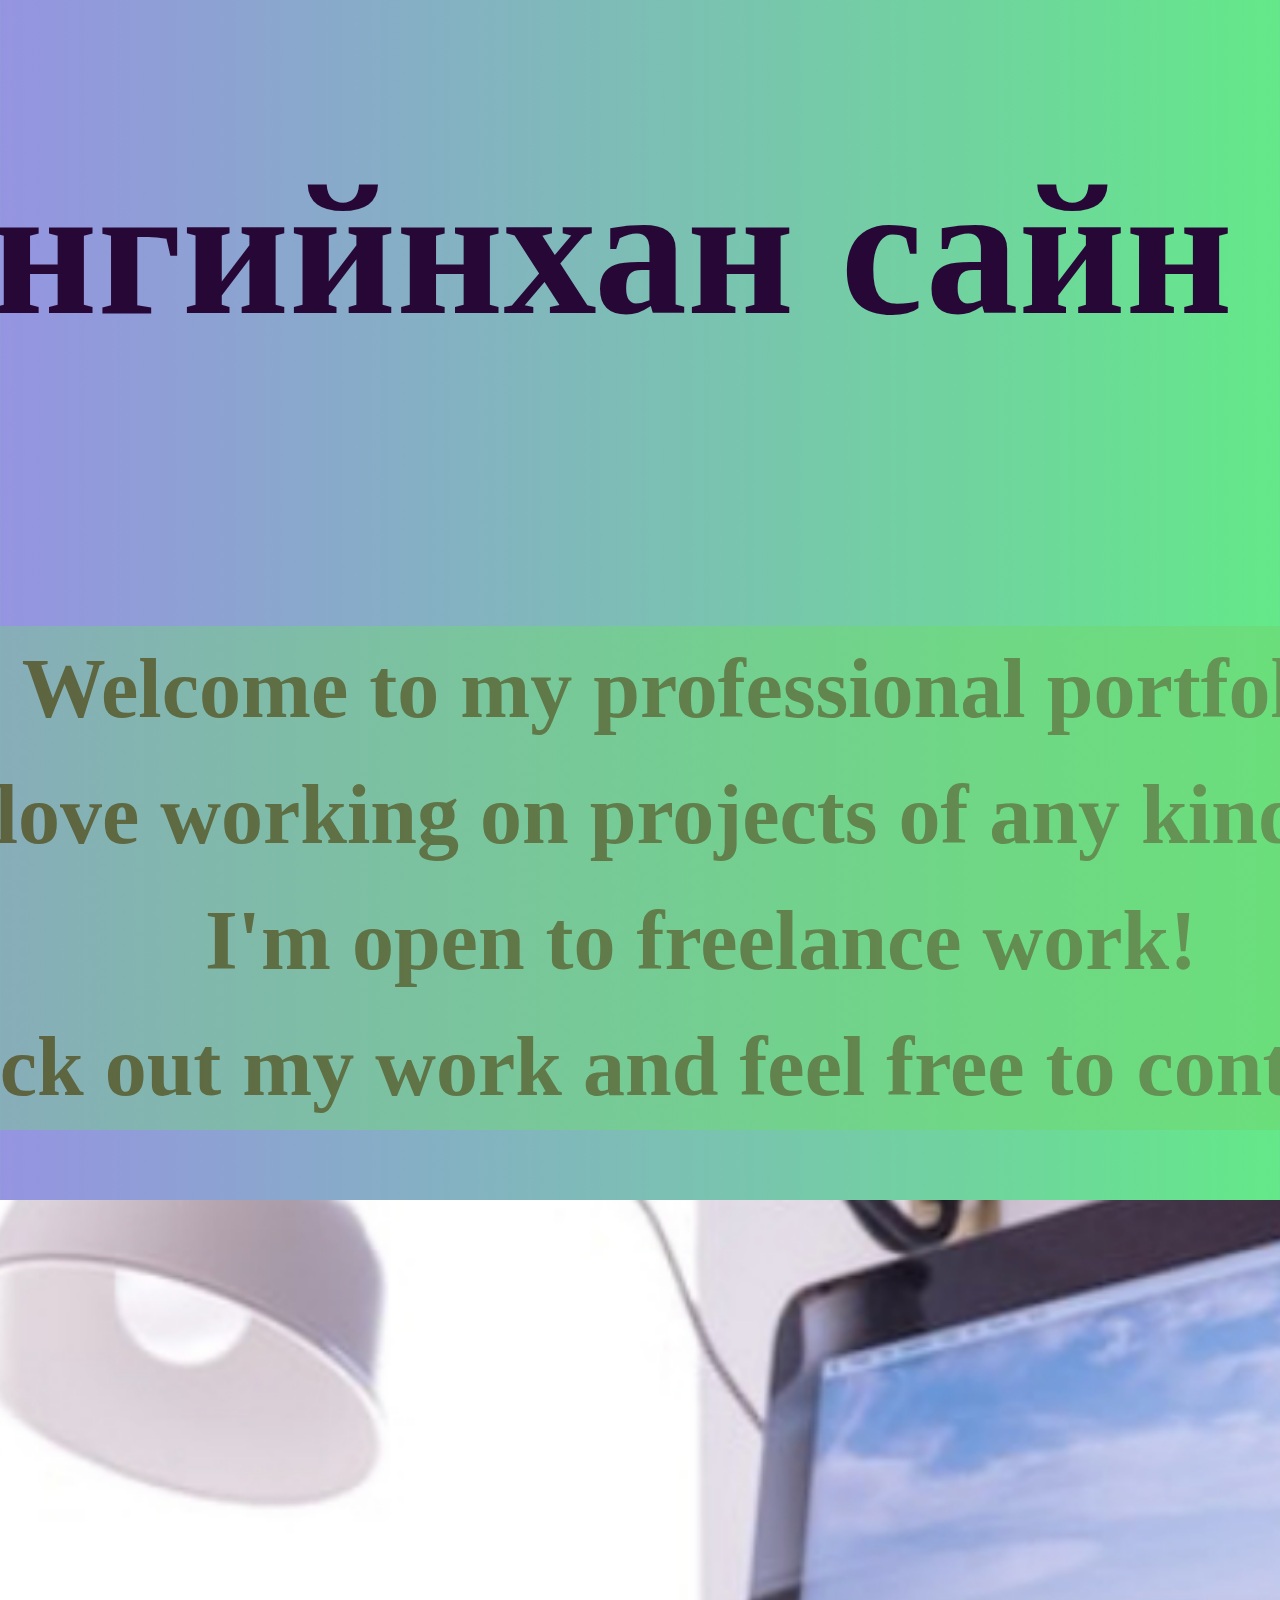
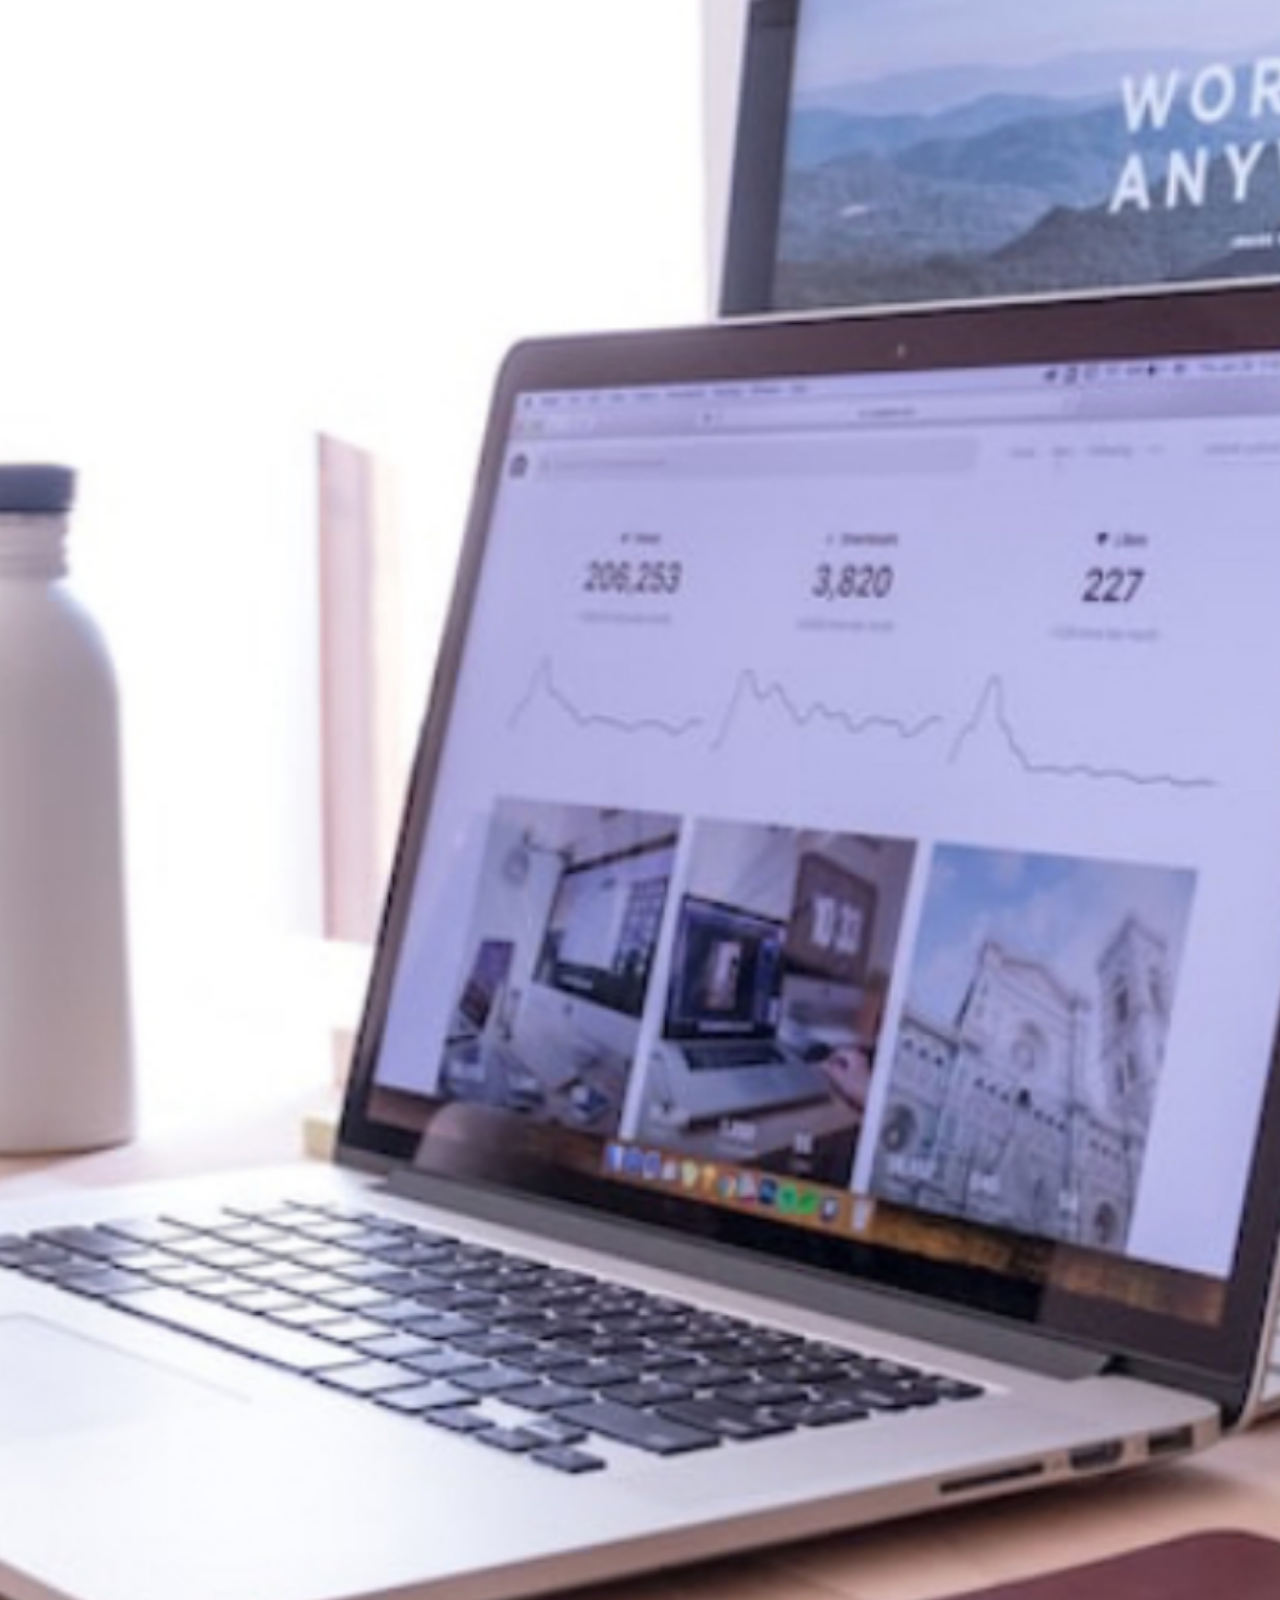
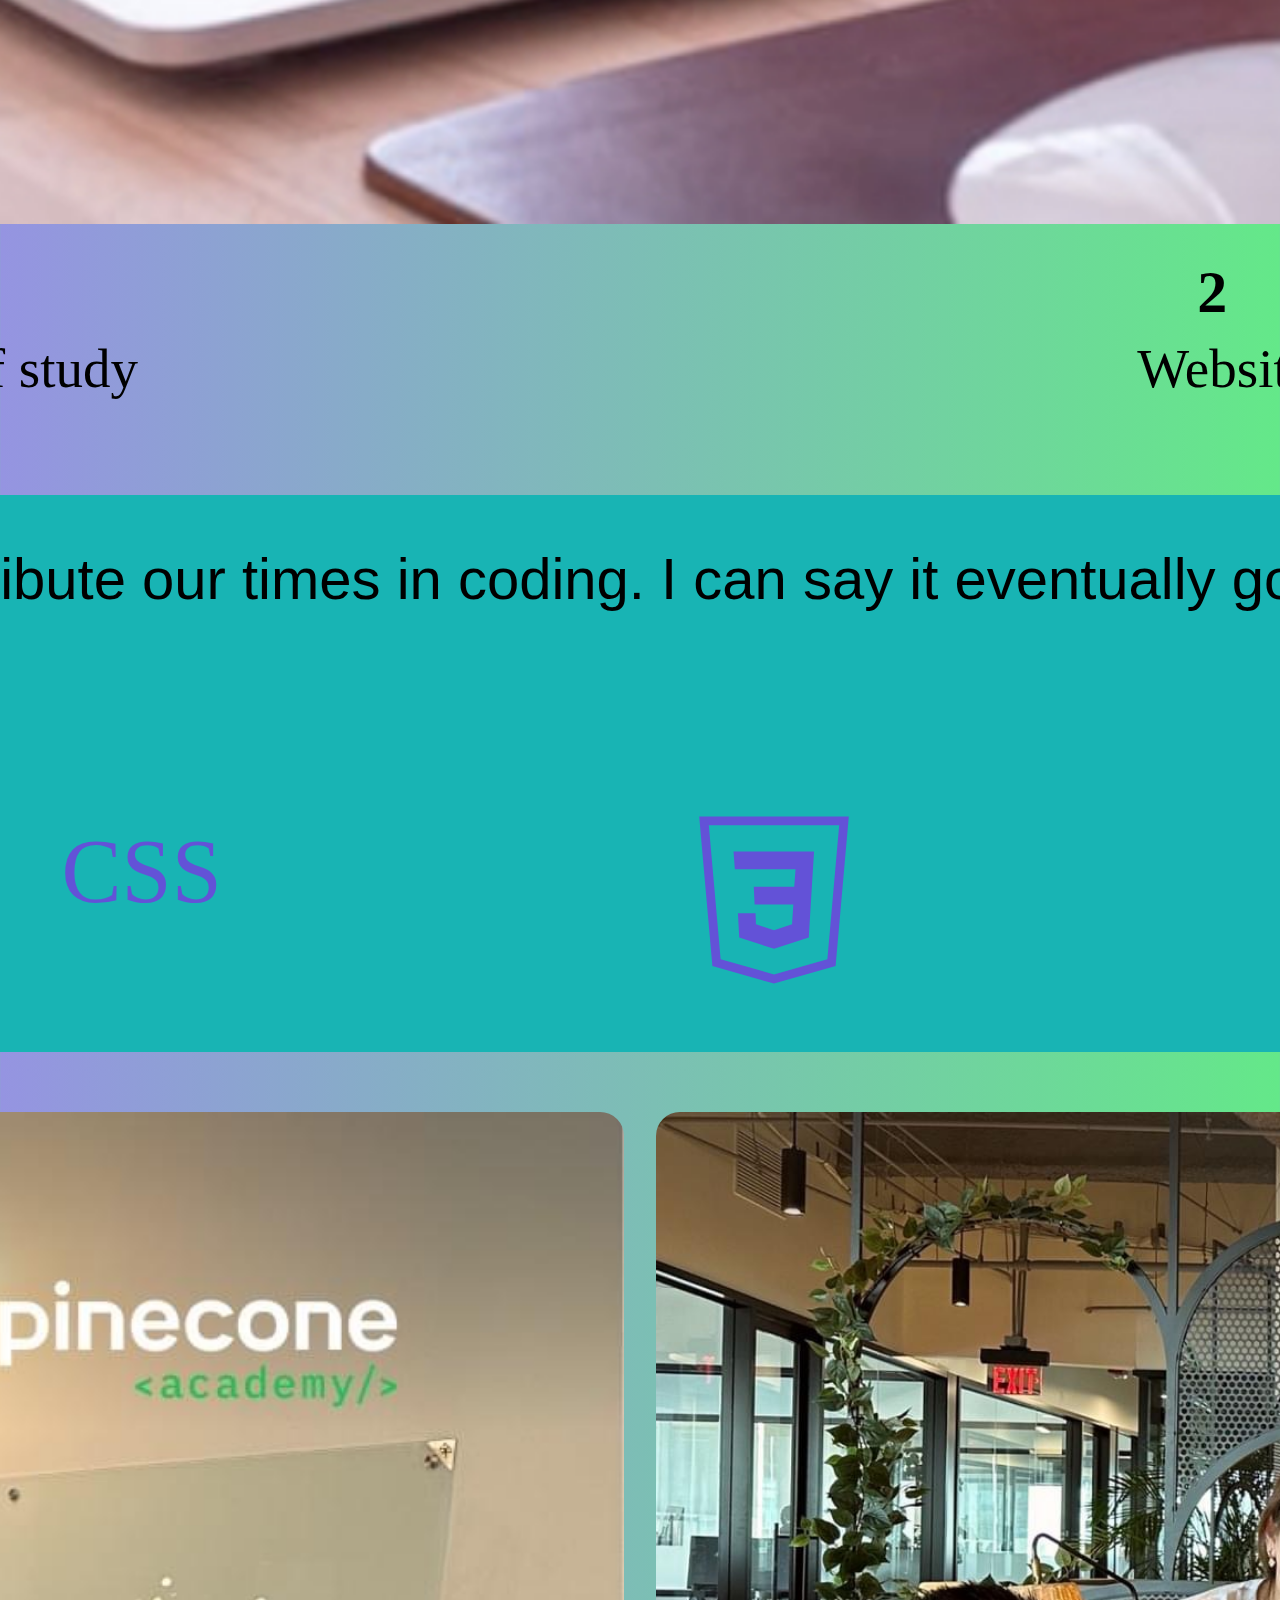
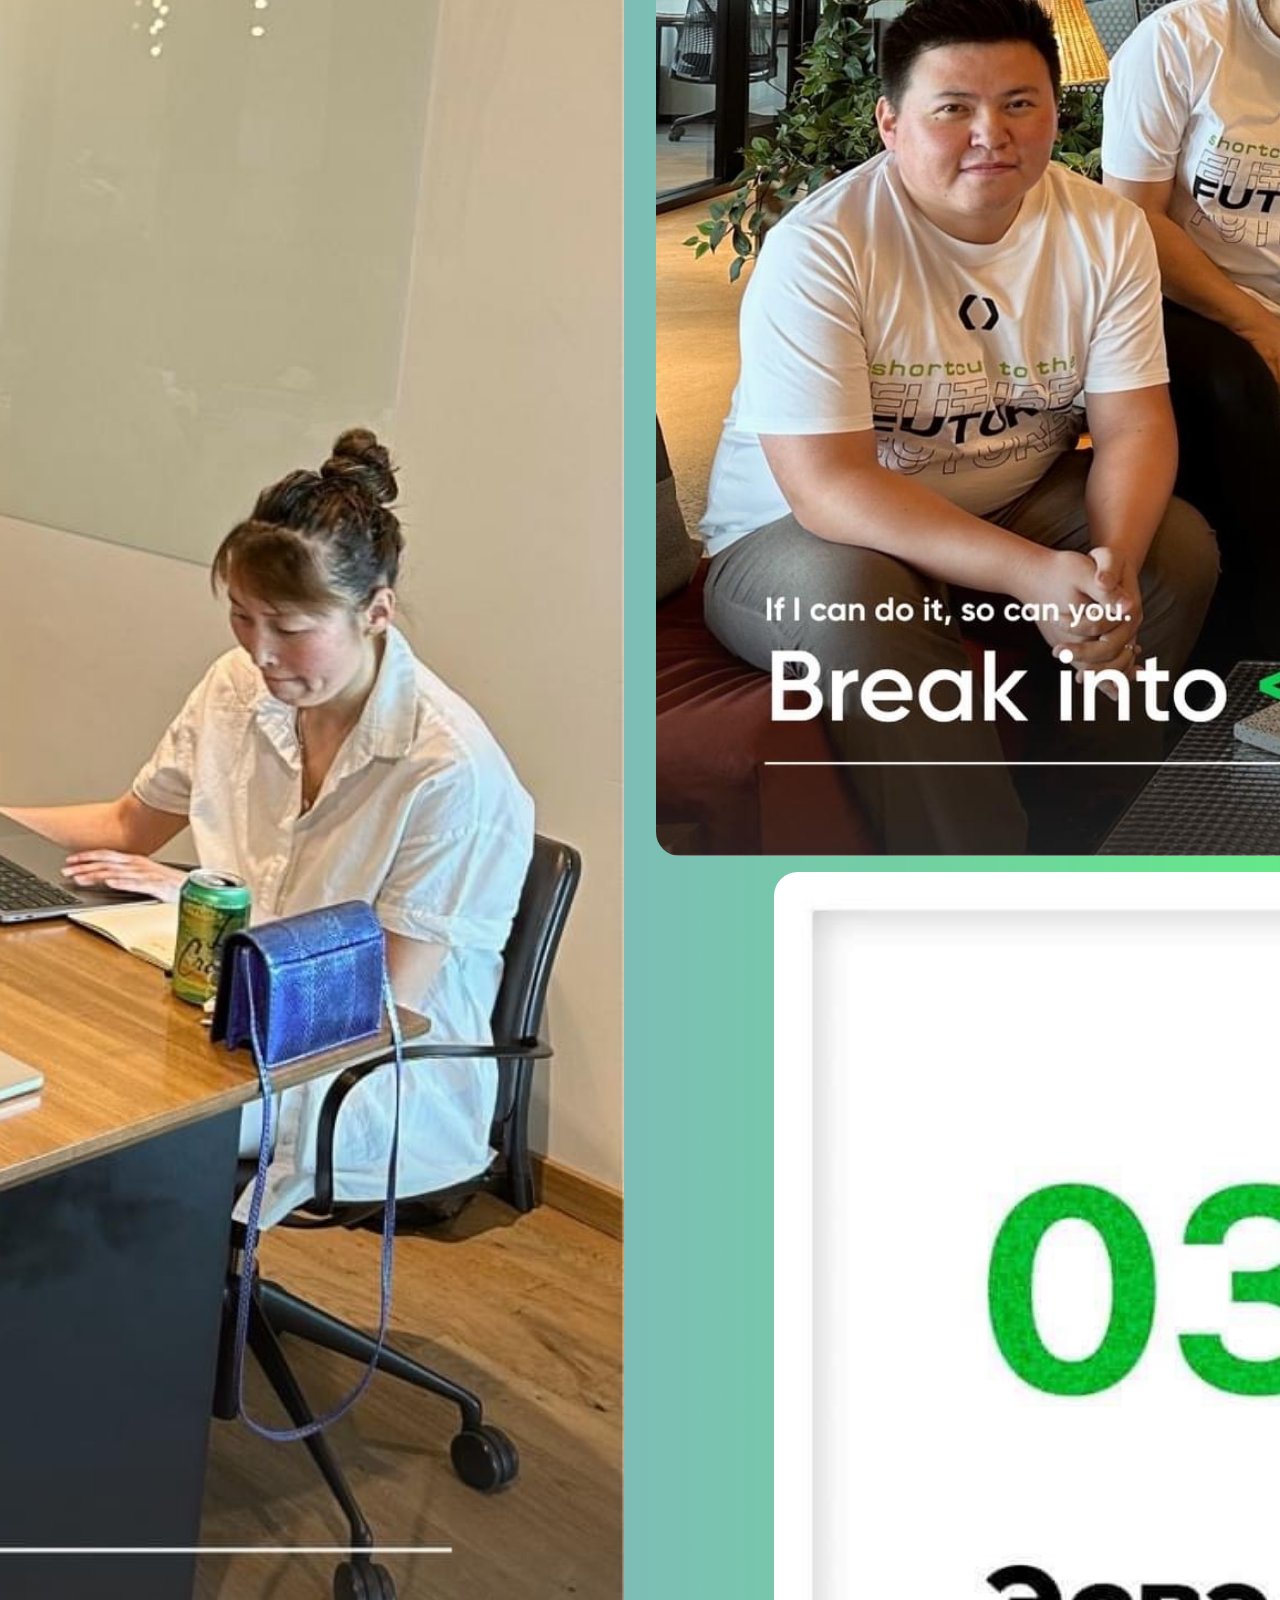
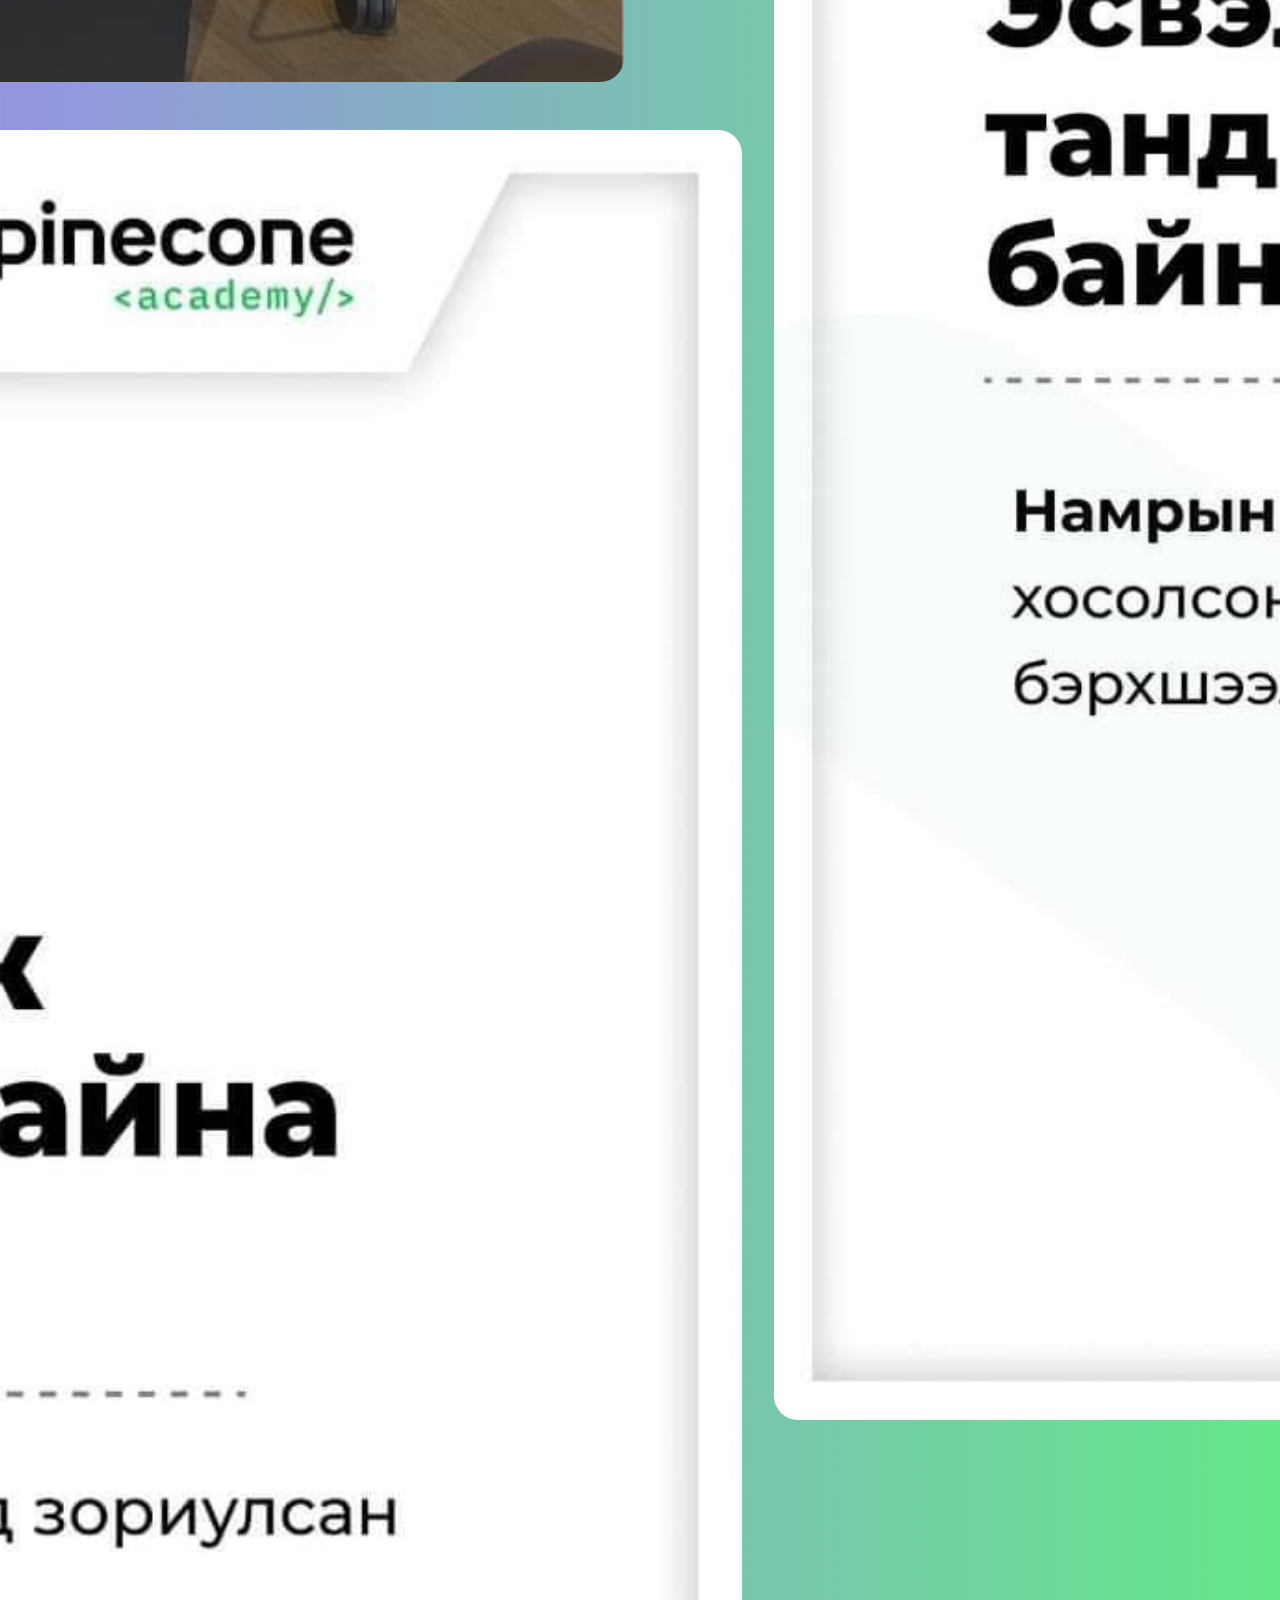
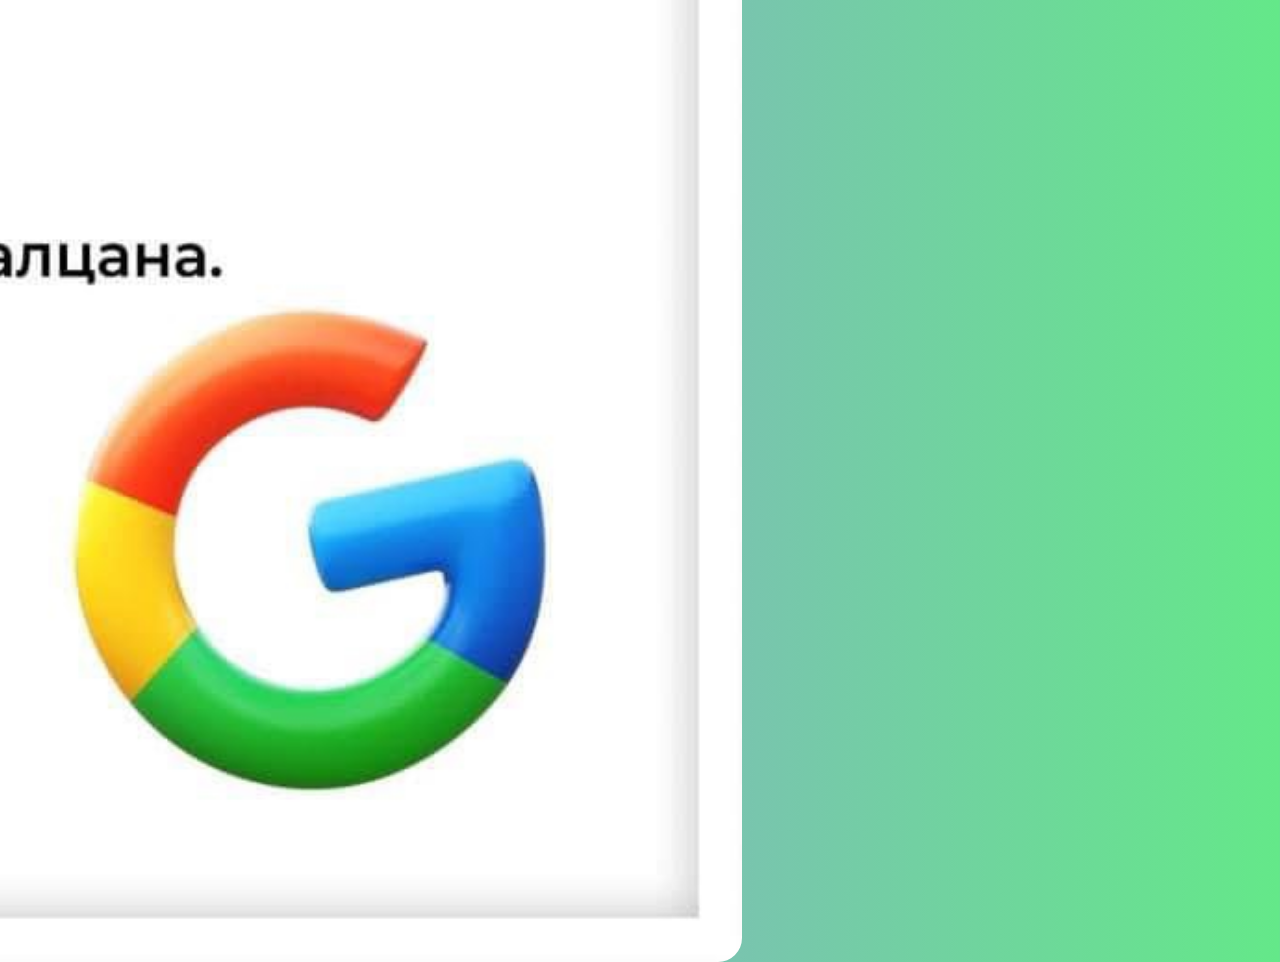
<file: index.html>
<!DOCTYPE html>
<html lang="en">
  <head>
    <link href="./style.css" rel="stylesheet" />
    <meta charset="UTF-8" />
    <meta name="viewport" content="width=device-width, initial-scale=1.0" />
    <title>My Portfolio</title>
  </head>
  <body>
    <div class="container">
      <header>
        <h1 class="hero-text">Манай ангийнхан сайн байна уу</h1>
        <nav>
          <ul class="navigation">
            <li><a href="#projects">All projects</a></li>
            <li><a href="#about">About me</a></li>
            <li><button id="contact">Contact</button></li>
          </ul>
        </nav>
      </header>
      <section id="projects"></section>

      <section class="intro">
        <h2 class="welcome-text">
          Welcome to my professional portfolio. <br />
          I love working on projects of any kind and <br />
          I'm open to freelance work! <br />Check out my work and feel free to
          contact me.
        </h2>
      </section>
      <div id="picWorkHard">
        <img src="porfolioPic.png" />
        <div id="facts">
          <div id="factOne">
            <p id="factsNumber">10+</p>
            <p id="factsText">Projects completed</p>
          </div>
          <div id="factTwo">
            <p id="factsNumber">2</p>
            <p id="factsText">Months of study</p>
          </div>
          <div id="factThree">
            <p id="factsNumber">2</p>
            <p id="factsText">Website designs</p>
          </div>
          <div id="factFour">
            <p id="factsNumber">2</p>
            <p id="factsText">in-class-boothcamp</p>
          </div>
        </div>
        <div id="darkside">
          <div>
            <div id="customerReview">
              <p id="review">
                "Learning to code wasn't easy as I thought. But more we
                contribute our times in coding. I can say it eventually gotten
                easier by weekly. Do not give up yet. We'll walk together"
              </p>
            </div>
          </div>

          <h2>Languages we learnt</h2>
          <div id="languages">
            <p id="languageOne">HTML</p>
            <svg
              xmlns="http://www.w3.org/2000/svg"
              viewBox="0 0 50 50"
              width="220px"
              height="220px"
            >
              <path fill="#E65100" d="M41,5H7l3,34l14,4l14-4L41,5L41,5z" />
              <path fill="#FF6D00" d="M24 8L24 39.9 35.2 36.7 37.7 8z" />
              <path
                fill="#FFF"
                d="M24,25v-4h8.6l-0.7,11.5L24,35.1v-4.2l4.1-1.4l0.3-4.5H24z M32.9,17l0.3-4H24v4H32.9z"
              />
              <path
                fill="#EEE"
                d="M24,30.9v4.2l-7.9-2.6L15.7,27h4l0.2,2.5L24,30.9z M19.1,17H24v-4h-9.1l0.7,12H24v-4h-4.6L19.1,17z"
              />
            </svg>
            <p id="languageTwo">CSS</p>
            <svg
              xmlns="http://www.w3.org/2000/svg"
              viewBox="0 0 50 50"
              width="220px"
              height="220px"
              fill="#6352d7"
            >
              <path
                fill-rule="evenodd"
                d="M 39 40 L 25 44 L 11 40 L 8 6 L 42 6 C 41 17.332031 40 28.667969 39 40 Z M 39.816406 8 L 10.183594 8 L 12.871094 38.453125 L 25 41.921875 L 37.128906 38.453125 Z M 16.800781 28 L 20.800781 28 L 20.898438 30.5 L 25 31.898438 L 29.101563 30.5 L 29.398438 26 L 20.601563 26 L 20.398438 22 L 29.601563 22 L 29.898438 18 L 16.101563 18 L 15.800781 14 L 34.101563 14 L 33.601563 22 L 32.898438 33.5 L 25 36.101563 L 17.101563 33.5 Z"
              />
            </svg>
            <p id="languageThree">Javascript</p>
            <?xml version="1.0"?><svg
              xmlns="http://www.w3.org/2000/svg"
              viewBox="0 0 50 50"
              width="200px"
              height="200px"
              fill="#FFFF00"
            >
              <path
                d="M45.274,2.325C45.084,2.118,44.817,2,44.536,2H5.464C5.183,2,4.916,2.118,4.726,2.325S4.443,2.81,4.468,3.089l3.52,39.427 c0.037,0.412,0.324,0.759,0.722,0.873l16.01,4.573C24.809,47.987,24.902,48,24.994,48s0.185-0.013,0.274-0.038l16.024-4.573 c0.398-0.114,0.685-0.461,0.722-0.873l3.518-39.427C45.557,2.81,45.463,2.532,45.274,2.325z M12,29.004l7,1.942V11h4v26l-11-3.051 V29.004z M38.054,22L37,34.25L27,37v-4.601l6.75-1.855l0.25-3.75L27,28V11h12l-0.345,4H31v8L38.054,22z"
              />
            </svg>
          </div>
          <div id="lastPics">
            <div id="groupPicsOne">
              <img src="pinecone0.JPG" />
              <img src="pinecone1.JPG" />
            </div>
            <div id="groupPicsTwo">
              <div id="pinecone2pic">
                <img src="pinecone2.JPG" />
              </div>
              <div id="pinecone3pic">
                <img src="pinecone3.JPG" />
                <div class="box">
                  <p>Stay up with my latest projects</p>
                  <form action="#">
                    <div class="form-box">
                      <input
                        type="text"
                        name="EmailAddress"
                        placeholder="Ta email-ээ оруулна yy"
                      />
                      <button type="submit">Subscribe</button>
                    </div>
                  </form>
                </div>
              </div>
            </div>
          </div>
        </div>
      </div>
    </div>
  </body>
</html>
</file>
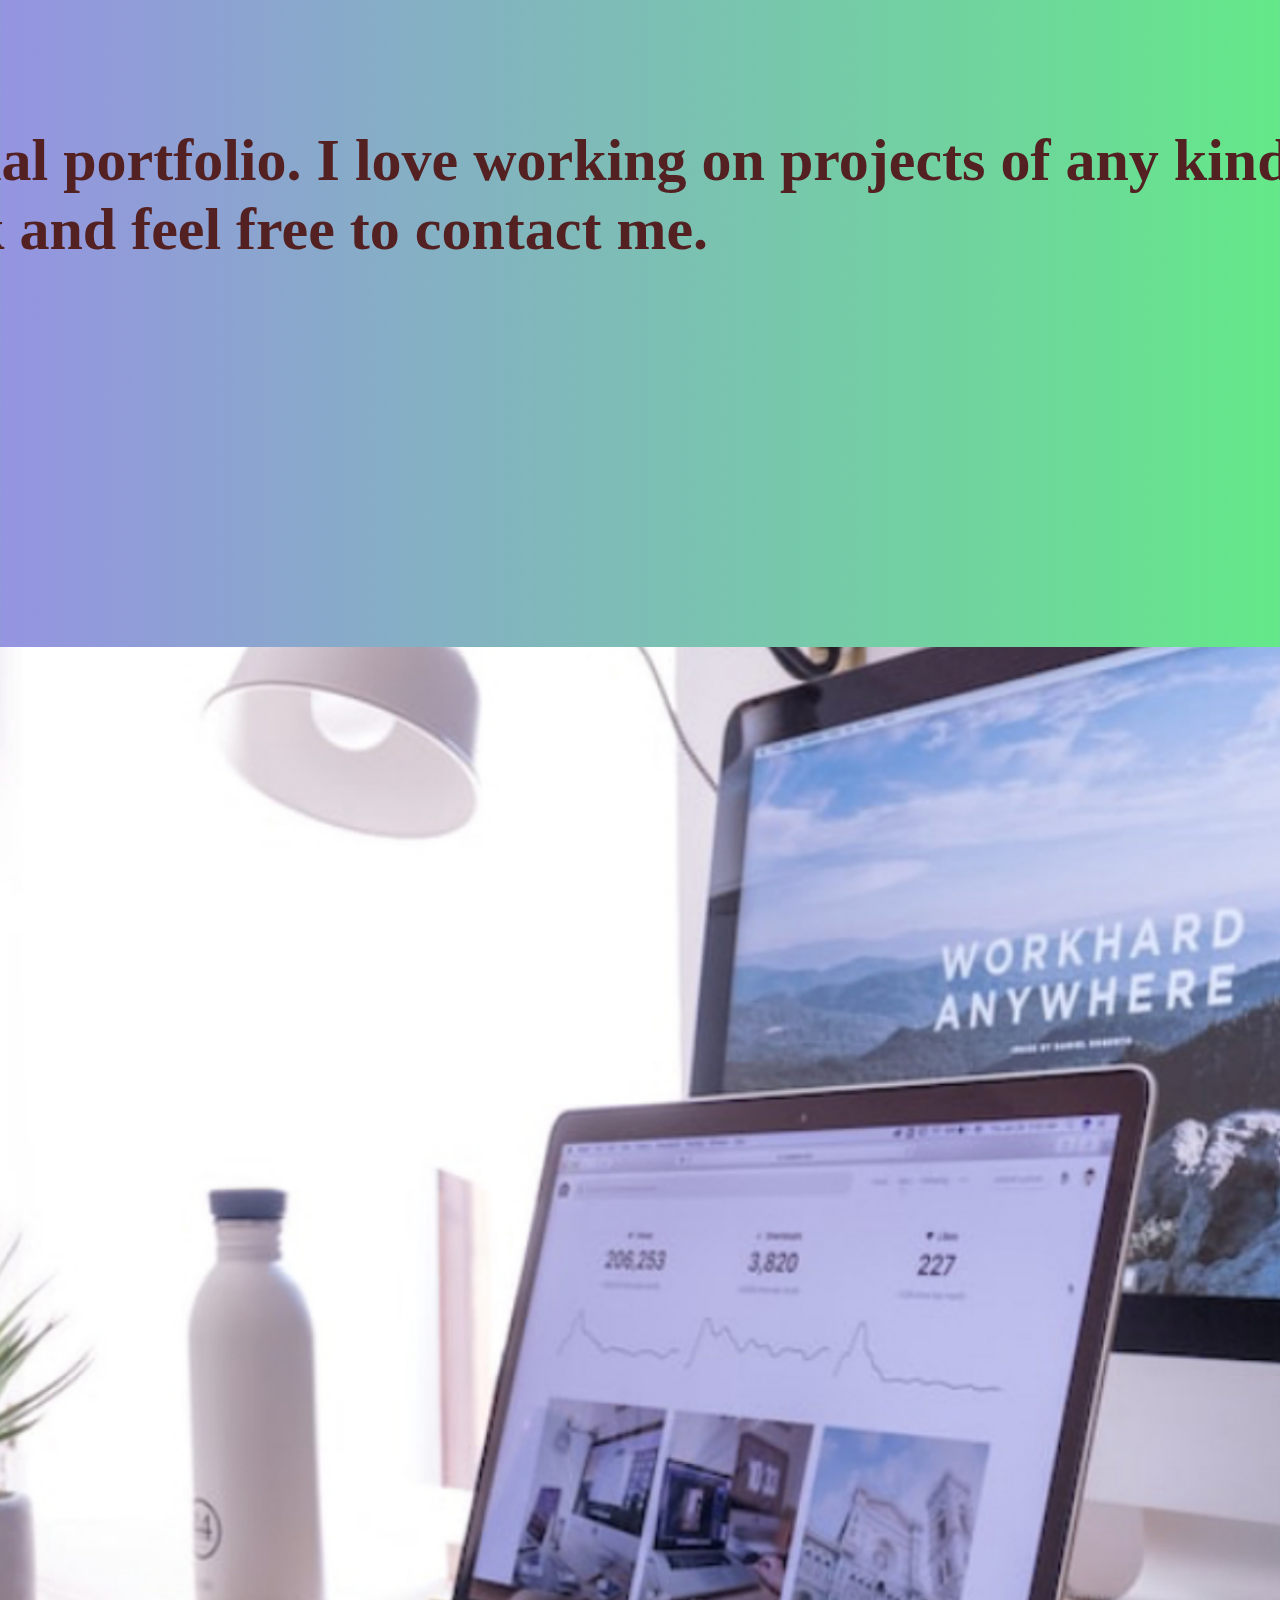
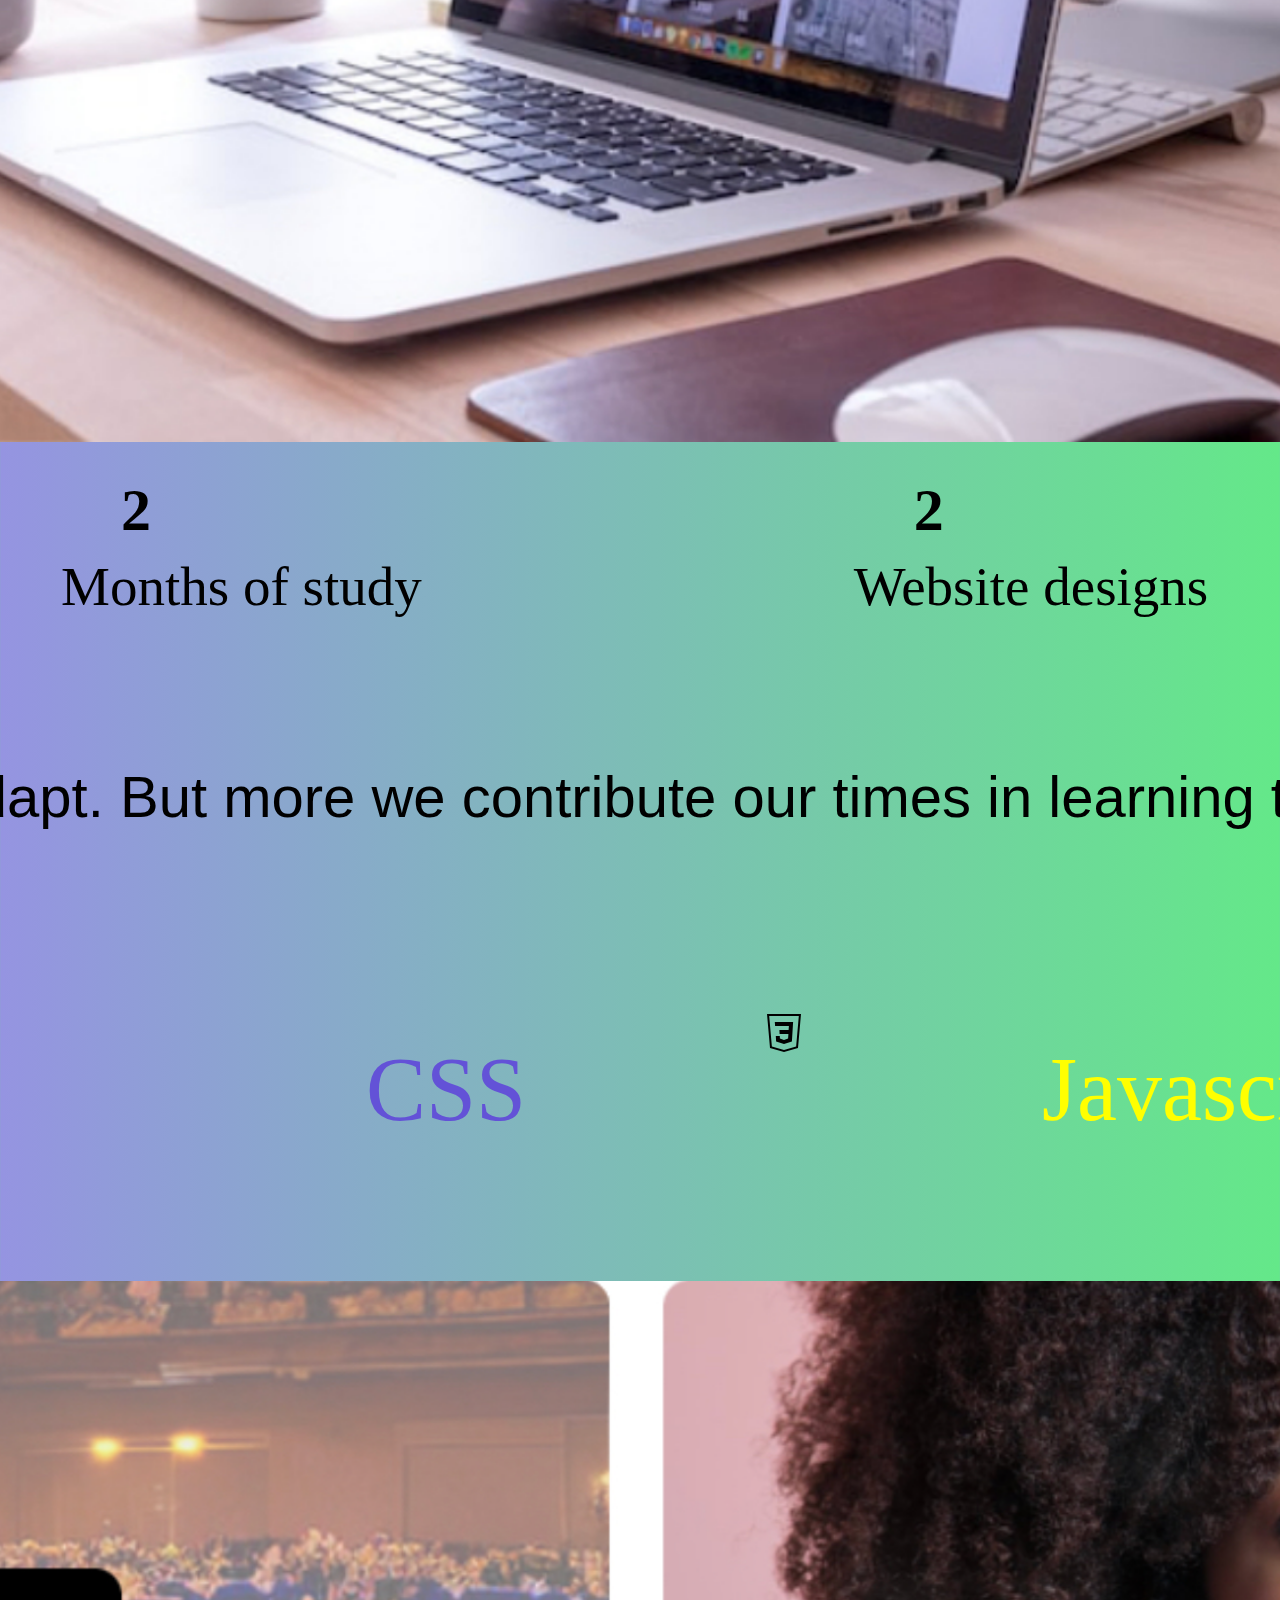
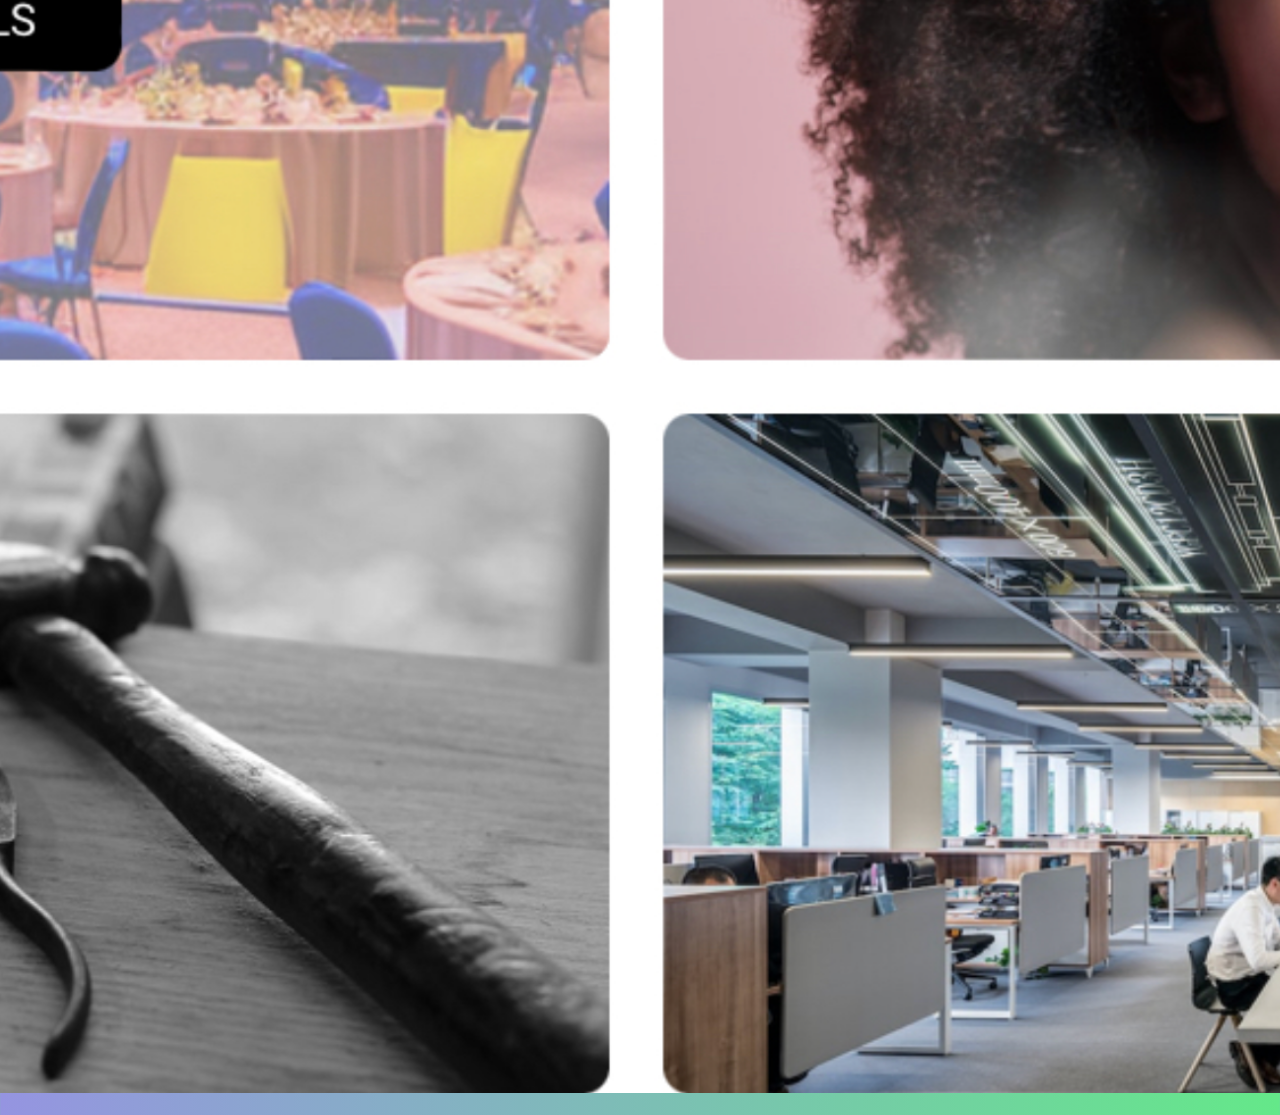
<file: portfolio.html>
<!DOCTYPE html>
<html lang="en">
  <head>
    <link href="./style.css" rel="stylesheet" />
    <meta charset="UTF-8" />
    <meta name="viewport" content="width=device-width, initial-scale=1.0" />
    <title>My Portfolio</title>
  </head>
  <body>
    <div>
      <h1 id="iAmGerelt">Hello, I'm Gerelt B</h1>
      <h2 id="welcomeLetter">
        Welcome to my professional portfolio. I love working on projects of any
        kind and I'm open to freelance work! Check out my work and feel free to
        contact me.
      </h2>

      <div id="allProjectsAboutMeContacs">
        <p id="allProjects">All projects</p>
        <p id="aboutMe">About me</p>
      </div>
      <div id="contactButton">
        <button id="contact">Contact</button>
      </div>

      <div id="picWorkHard">
        <img src="porfolioPic.png">
        <div id="facts">
          <div id="factOne">
            <p id="factsNumber">10+</p>
            <p id="factsText">Projects completed</p>
          </div>
          <div id="factTwo">
            <p id="factsNumber">2</p>
            <p id="factsText">Months of study</p>
          </div>
          <div id="factThree">
            <p id="factsNumber">2</p>
            <p id="factsText">Website designs</p>
          </div>
          <div id="factFour">
            <p id="factsNumber">2</p>
            <p id="factsText">in-class-boothcamp</p>
          </div>
        </div>
        <div>
          <div id="customerReview">
            <p id="review">
              Things started not easy to adapt. But more we contribute our times
              in learning things eventually gotten easy
            </p>
          </div>
          <h2>My Services</h2>
          <div id="languages">
            <p id="languageOne">HTML</p>
            <svg id="languageOne">
              xmlns="http://www.w3.org/2000/svg" viewBox="0 0 50 50"
              width="50px" height="50px" fill-rule="evenodd">
              <path
                fill-rule="evenodd"
                d="M 39 40 L 25 44 L 11 40 L 8 6 L 42 6 C 41 17.332031 40 28.667969 39 40 Z M 39.816406 8 L 10.183594 8 L 12.871094 38.453125 L 25 41.921875 L 37.128906 38.453125 Z M 16.800781 28 L 20.800781 28 L 20.898438 30.5 L 25 31.898438 L 29.101563 30.5 L 29.398438 26 L 20.601563 26 L 20.398438 22 L 29.601563 22 L 29.898438 18 L 16.101563 18 L 15.800781 14 L 34.101563 14 L 33.601563 22 L 32.898438 33.5 L 25 36.101563 L 17.101563 33.5 Z"
              />
            </svg>
            <p id="languageTwo">CSS</p>
            <svg
              xmlns="http://www.w3.org/2000/svg"
              viewBox="0 0 50 50"
              width="50px"
              height="50px"
              fill-rule="evenodd"
            >
              <path
                fill-rule="evenodd"
                d="M 39 40 L 25 44 L 11 40 L 8 6 L 42 6 C 41 17.332031 40 28.667969 39 40 Z M 39.816406 8 L 10.183594 8 L 12.871094 38.453125 L 25 41.921875 L 37.128906 38.453125 Z M 16.800781 28 L 20.800781 28 L 20.898438 30.5 L 25 31.898438 L 29.101563 30.5 L 29.398438 26 L 20.601563 26 L 20.398438 22 L 29.601563 22 L 29.898438 18 L 16.101563 18 L 15.800781 14 L 34.101563 14 L 33.601563 22 L 32.898438 33.5 L 25 36.101563 L 17.101563 33.5 Z"
              />
            </svg>
            <p id="languageThree">Javascript</p>
            <?xml version="1.0"?><svg
              xmlns="http://www.w3.org/2000/svg"
              viewBox="0 0 50 50"
              width="50px"
              height="50px"
            >
              <path
                d="M45.274,2.325C45.084,2.118,44.817,2,44.536,2H5.464C5.183,2,4.916,2.118,4.726,2.325S4.443,2.81,4.468,3.089l3.52,39.427 c0.037,0.412,0.324,0.759,0.722,0.873l16.01,4.573C24.809,47.987,24.902,48,24.994,48s0.185-0.013,0.274-0.038l16.024-4.573 c0.398-0.114,0.685-0.461,0.722-0.873l3.518-39.427C45.557,2.81,45.463,2.532,45.274,2.325z M12,29.004l7,1.942V11h4v26l-11-3.051 V29.004z M38.054,22L37,34.25L27,37v-4.601l6.75-1.855l0.25-3.75L27,28V11h12l-0.345,4H31v8L38.054,22z"
              />
            </svg>
          </div>
          <div id="portfolioLastWeekOf">
            <img src="portfolio-lastweekof..png" />
          </div>
        </div>
      </div>
    </div>
  </body>
</html>
</file>
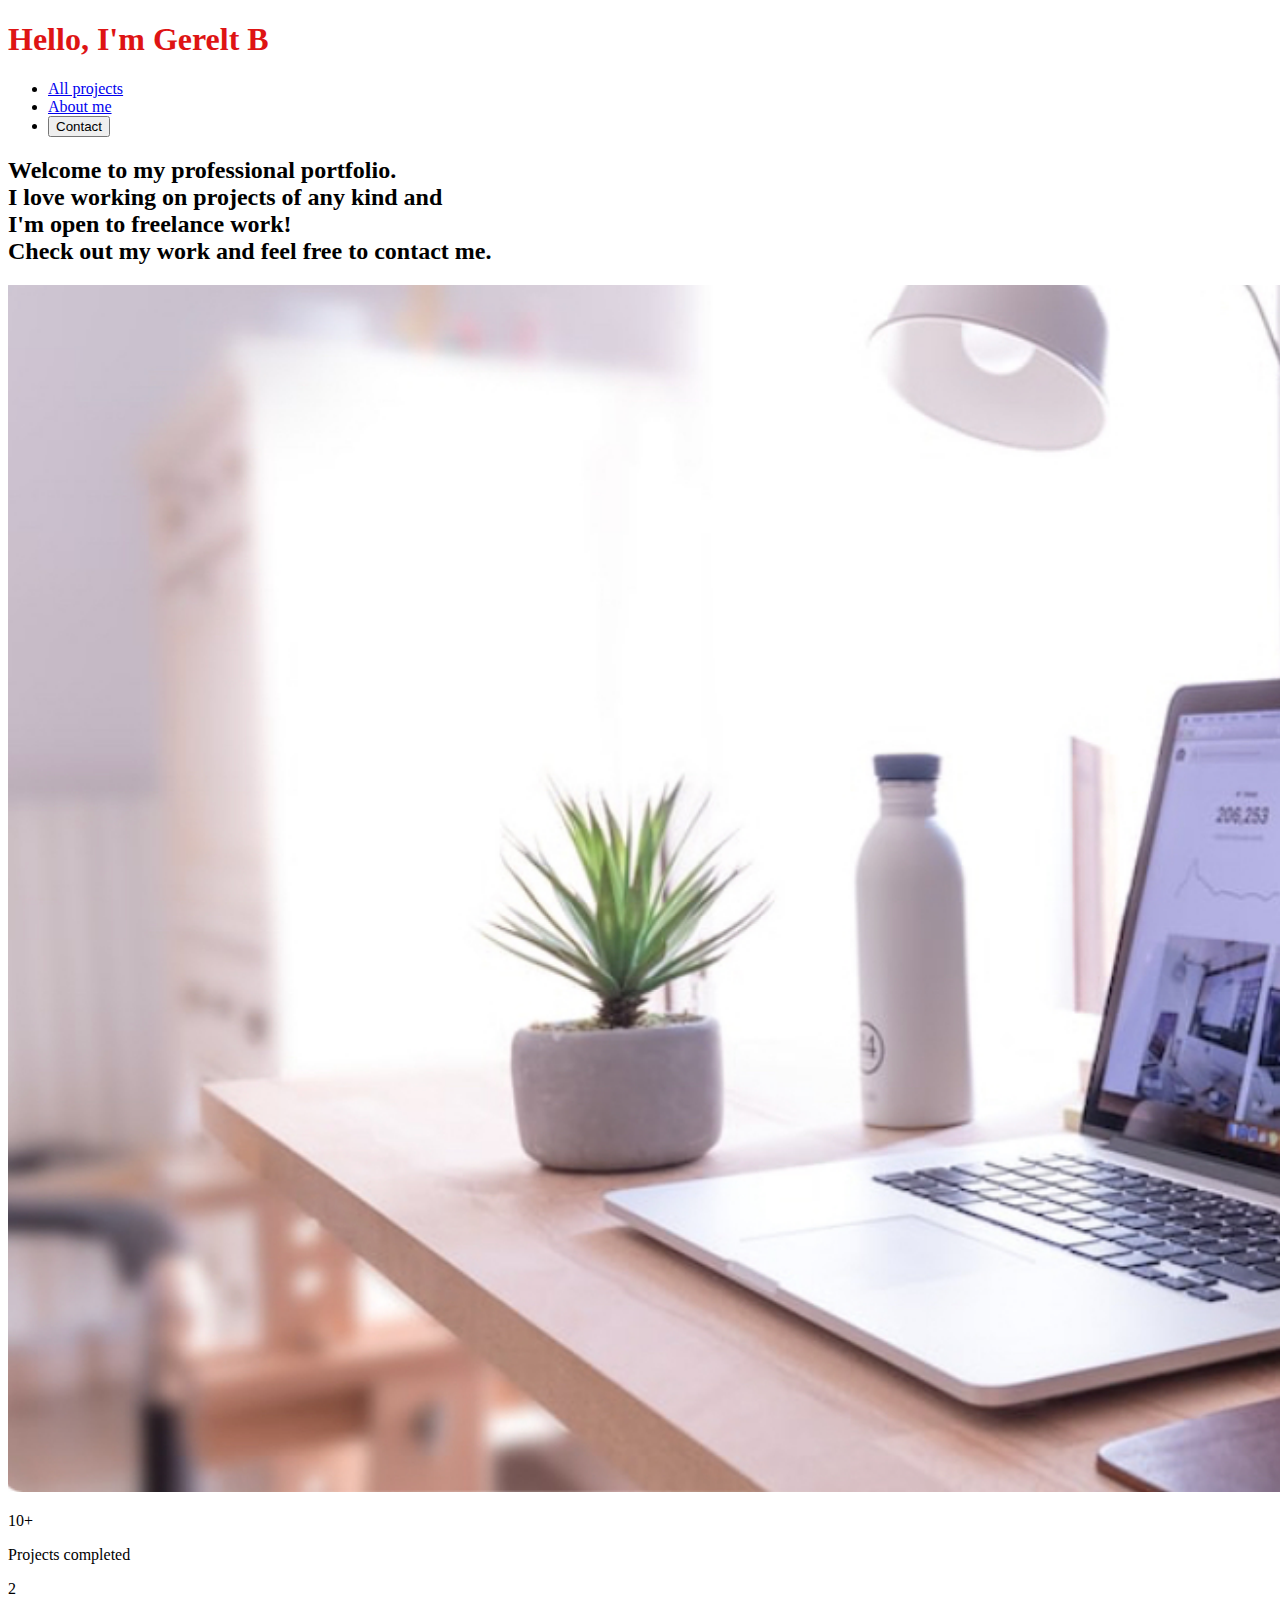
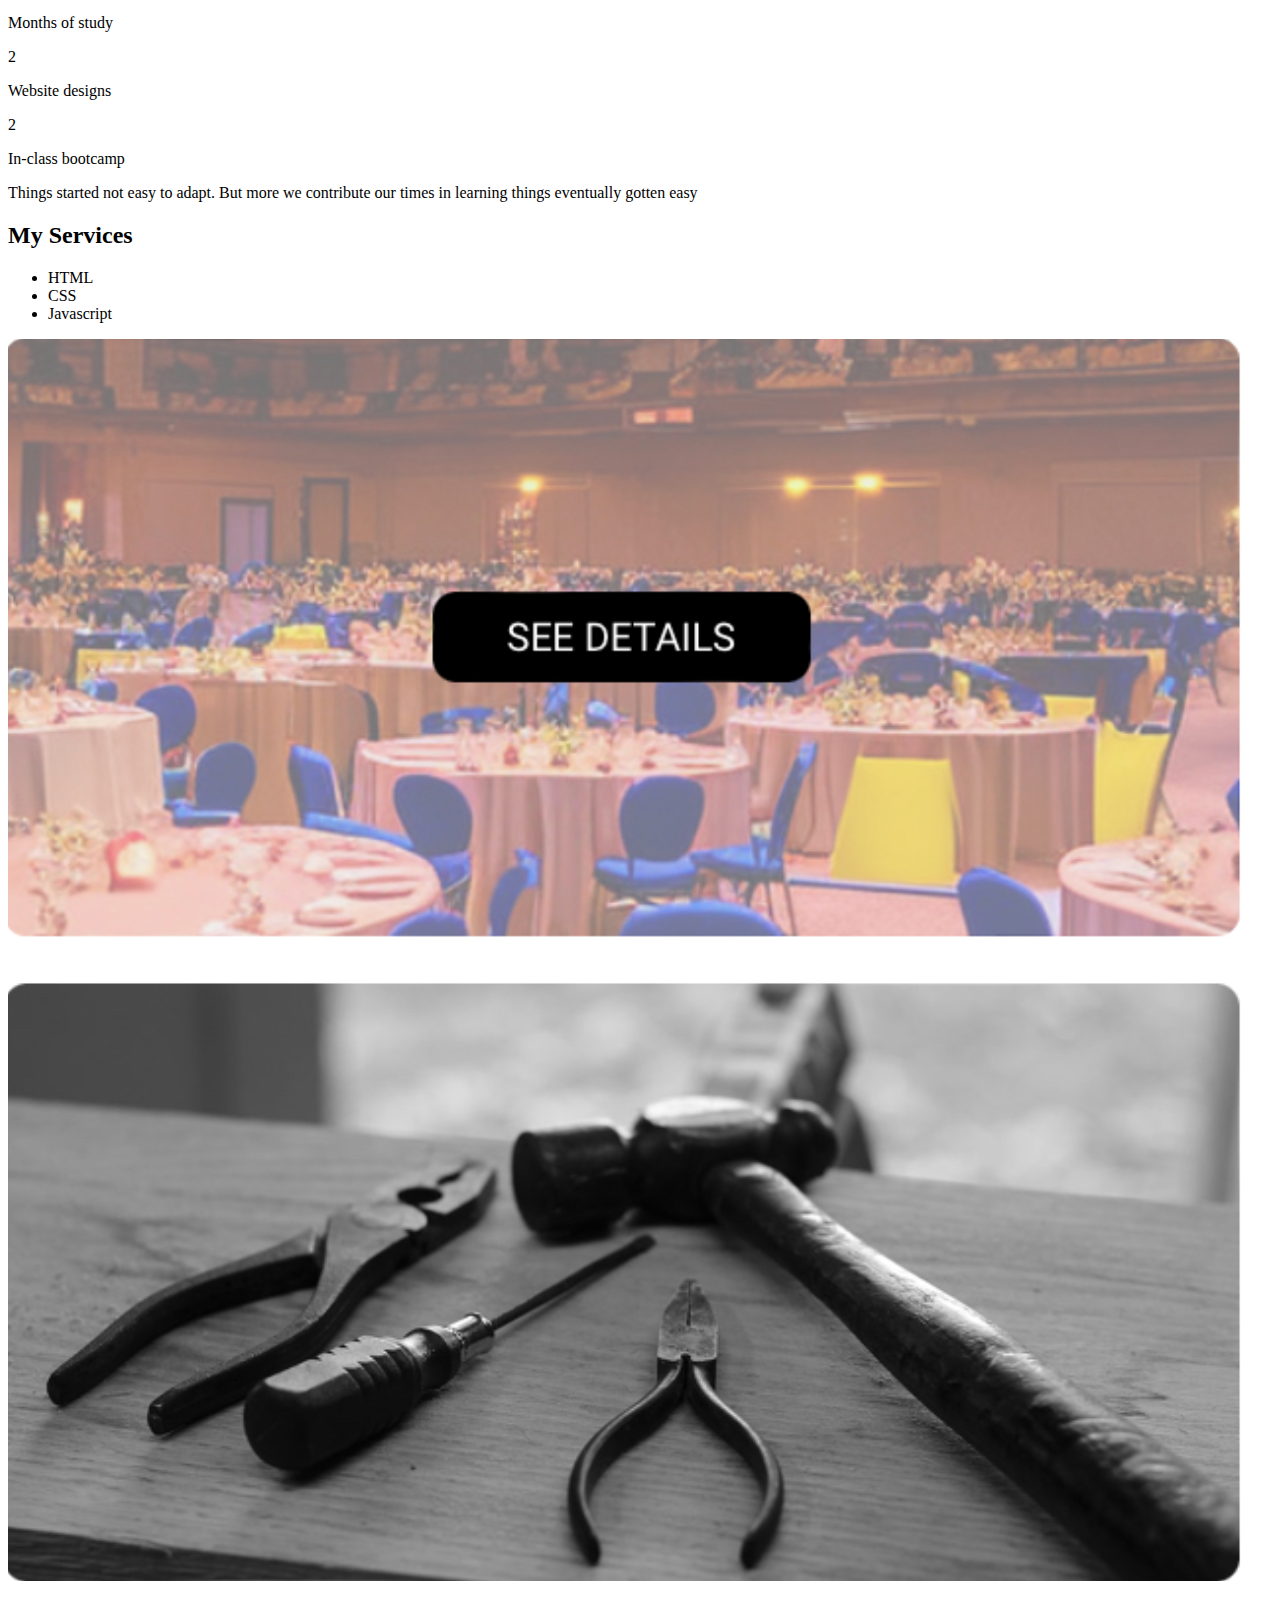
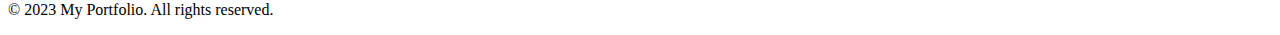
<file: week8.html>
<!DOCTYPE html>
<html lang="en">
<head>
  <link href="./week8.css" rel="stylesheet" />
  <meta charset="UTF-8" />
  <meta name="viewport" content="width=device-width, initial-scale=1.0" />
  <title>My Portfolio</title>
</head>
<body>
  <div class="container">
    <header>
      <h1 class="hero-text">Hello, I'm Gerelt B</h1>
      <nav>
        <ul class="navigation">
          <li><a href="#projects">All projects</a></li>
          <li><a href="#about">About me</a></li>
          <li><button id="contact">Contact</button></li>
        </ul>
      </nav>
    </header>
    <section class="intro">
      <h2 class="welcome-text">
        Welcome to my professional portfolio. <br />
        I love working on projects of any kind and <br />
        I'm open to freelance work! <br />Check out my work and feel free to
        contact me.
      </h2>
    </section>
    <section class="main-content">
      <div class="profile">
        <img src="porfolioPic.png" alt="portfolio-pic" />
        <div class="facts">
          <div class="fact">
            <p class="fact-number">10+</p>
            <p class="fact-text">Projects completed</p>
          </div>
          <div class="fact">
            <p class="fact-number">2</p>
            <p class="fact-text">Months of study</p>
          </div>
          <div class="fact">
            <p class="fact-number">2</p>
            <p class="fact-text">Website designs</p>
          </div>
          <div class="fact">
            <p class="fact-number">2</p>
            <p class="fact-text">In-class bootcamp</p>
          </div>
        </div>
        <div class="testimonial">
          <p class="review">
            Things started not easy to adapt. But more we contribute our
            times in learning things eventually gotten easy
          </p>
        </div>
      </div>
      <div class="services">
        <h2>My Services</h2>
        <ul class="languages">
          <li><span class="language">HTML</span></li>
          <li><span class="language">CSS</span></li>
          <li><span class="language">Javascript</span></li>
        </ul>
        <div class="last-pic">
          <img src="portfolio-lastweekof..png" alt="lastPic" />
        </div>
      </div>
    </section>
    <footer class="footer">
      <p>&copy; 2023 My Portfolio. All rights reserved.</p>
    </footer>
  </div>
</body>
</html>
</file>
<file: style.css>
body {
  background: linear-gradient(to right, #9594e1, rgb(100 232 137));
  align-items: center;
  display: flex;
  flex-direction: column;
  padding: 10px;
}
/* .hero-text {
  margin-bottom: -48px;
  font-size: 78px;
  
} */

.hero-text {
  color: rgb(38, 7, 54);
  position: relative;
  font-size: 186px;
  text-align: center;
  animation: pulse 1s infinite;
}

@keyframes pulse {
  0% {
    transform: scale(1);
  }
  50% {
    transform: scale(1.05);
  }
  100% {
    transform: scale(1);
  }
}

.navigation {
  display: flex;
  flex-direction: row-reverse;
  gap: 102px;
  font-size: 60px;
  color: black;
}

#contact {
  display: flex;
  font-size: 60px;
  color: white;
  background-color: gray;
  border-radius: 10px;
}

/* #allProjects {
  flex-direction: row-reverse;
} */

.intro {
  font-size: 28px;
  text-align: end;
  color: #383432;
}

.welcome-text {
  position: relative;
  font-size: 84px;
  line-height: 1.5;
  text-align: center;
  overflow: hidden;
}

.welcome-text::after {
  content: "";
  position: absolute;
  top: 0;
  left: 0;
  width: 100%;
  height: 100%;
  background: linear-gradient(to right, transparent, #6fd974);
  animation: typing 5s steps(40) infinite, blink-caret 1s step-end infinite;
}

@keyframes typing {
  from {
    width: 0;
  }
  to {
    width: 100%;
  }
}

@keyframes blink-caret {
  from,
  to {
    border-right-color: transparent;
  }
  50% {
    border-right-color: #000;
  }
}

img {
  border-radius: 24px;
  width: 100%;
  height: 100%;
}
#facts {
  display: flex;
  flex-direction: row;
  row-gap: 40px;
  justify-content: space-between;
}
#factsNumber {
  font-size: 60px;
  font-weight: bold;
  margin-bottom: -20px;
  margin-left: 60px;
}
#factsText {
  font-size: 55px;
}
#darkside {
  background-color: #18b4b4;
  height: 557px;
  border-radius: 20px;
}
h2 {
  color: #532121;
  font-size: 60px;
  padding-left: 122px;
}

#customerReview {
  margin: 40px;
  color: black;
  padding-top: 40px;
}

#review {
  font-family: Arial, sans-serif;
  font-size: 58px;
  margin: 0;
  padding: 10px;
  overflow: hidden; /* Hide overflow to create typing effect */
  white-space: nowrap; /* Prevent line breaks */
  border-right: 2px solid black; /* Cursor effect */
  animation: typing 2s steps(40) 1s forwards; /* Typing animation */
}

/* Typing animation */
@keyframes typing {
  from {
    width: 0;
  }
  to {
    width: 100%;
  }
}

#languages {
  column-gap: 97px;
  justify-content: space-evenly;
  display: flex;
  font-size: 90px;
  padding-right: 250px;
  margin-bottom: 50px;
}
#languageOne {
  color: orange;
  font-size: 90px;
}
#languageTwo {
  color: #6352d7;
  font-size: 90px;
}
#languageThree {
  color: yellow;
  font-size: 90px;
}
#lastPics {
  margin-top: 10px;
  display: flex;
  flex-direction: column;
  row-gap: 48px;
  width: 100%;
}
#groupPicsOne {
  column-gap: 32px;
  display: flex;
  margin-top: 49px;
}

#groupPicsTwo {
  column-gap: 32px;
  display: flex;
}
#pinecone2pic {
  display: flex;
  height: 152em;
  border-top-left-radius: 20px;
}
#pinecone3pic {
  column-gap: 73px;
  display: flex;
  height: 137em;
  margin-top: -858px;
  flex-direction: column;
  align-items: flex-end;
}

#footer {
  font-size: 54px;
}
#footerBox {
  height: 279px;
  border-radius: 70px;
  display: flex;
  margin-top: -1031px;
  align-items: stretch;
  margin-right: -1277px;
  align-content: flex-start;
  flex-wrap: wrap;
  flex-direction: row;
  justify-content: center;
}
/* svg > path {
  fill: white;
} */

.box {
  display: flex;
  justify-content: flex-end;
  flex-direction: column;
}
.form-box {
  padding: 10px;
  border-radius: 5px;
  background: #ececec;
  box-shadow: 10px 15px grey, -10px -10px 15px #fff;
}
.form-box input {
  font-size: 88px;
  color: #000;
  padding: 15px 10px;
  border: none;
  outline: none;
  background: #ececec;
}
.form-box button {
  color: #fff;
  padding: 15px 20px;
  font-size: 80px;
  border: none;
  border-radius: 5px;
  background-color: #4769d8;
  cursor: pointer;
  transition: 0.3s;
}
.form-box button:hover {
  background: #2e54d3;
}
p {
  font-size: 60px;
  margin-top: 30px;
}
</file>
<file: week8.css>
h1 {
    color: rgb(222, 20, 20);
}
</file>
